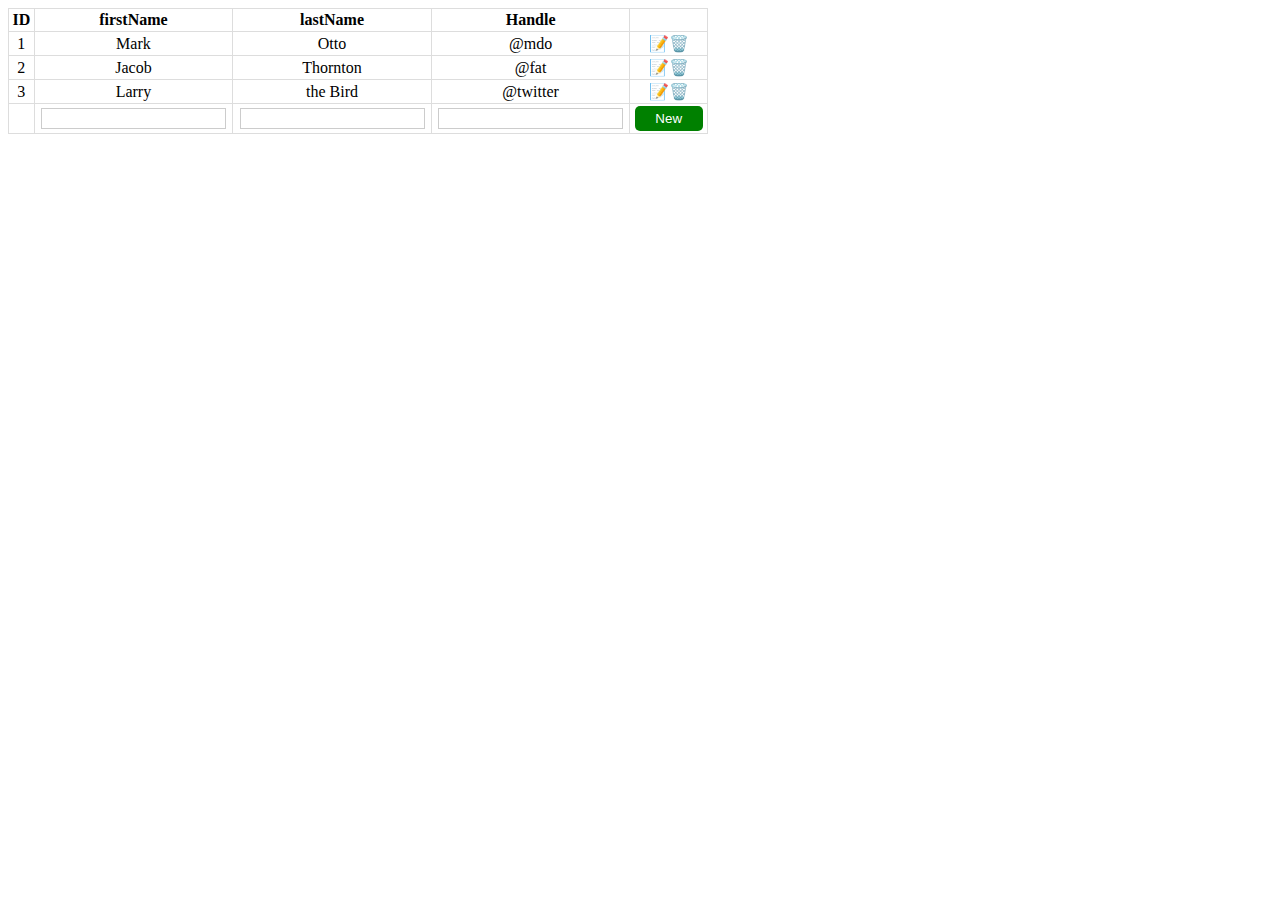
<file: index.html>
<!DOCTYPE html>
<html>
<head>
    <title>CRUD</title>
    <link rel="stylesheet" href="style.css">
  
</head>
<body>
    <div id="container" style="width:700px;"></div>
    <script src="script.js"></script>
</body>

</html>
</file>
<file: style.css>
table 
{
    width: 100%;
   
}
table, th, td 
{
    border: solid 1px #DDD;
    border-collapse: collapse;
    padding: 2px 3px;
    text-align: center;

}

input[type='button'] 
{
    cursor: pointer;
    border: none;
    color: #FFF;
}

input[type='text'], select 
{
    text-align: center;
    border: solid 1px #CCC;
    width: auto;
    padding: 2px 3px;
    
}
</file>
